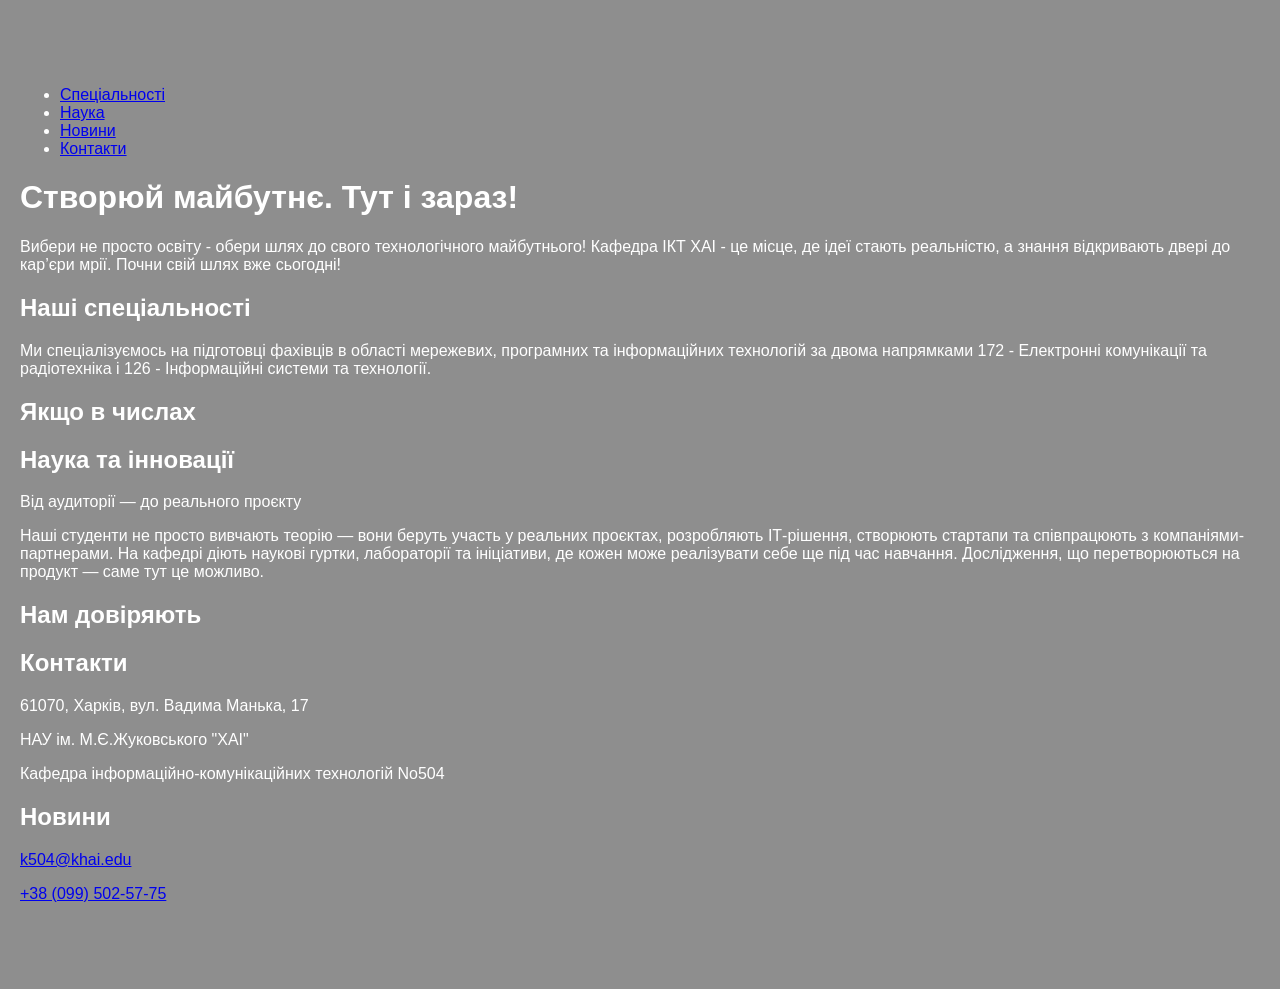
<file: index.html>
<!doctype html>
<html lang="en">
<head>
    <meta charset="UTF-8">
    <meta name="viewport"
          content="width=device-width, user-scalable=no, initial-scale=1.0, maximum-scale=1.0, minimum-scale=1.0">
    <meta http-equiv="X-UA-Compatible" content="ie=edge">
    <title>Homepage | Department of Information and Communication Technologies</title>
    <link rel="stylesheet" href="css/style.css">
</head>
<nav>
    <ul>
        <li><a href="#specialties">Спеціальності</a></li>
        <li><a href="#science">Наука</a></li>
        <li><a href="#news">Новини</a></li>
        <li><a href="#contact">Контакти</a></li>
    </ul>
</nav>
<body>
<h1>Створюй майбутнє. Тут і зараз!</h1>
<p>
    Вибери не просто освіту - обери шлях до свого технологічного майбутнього!
    Кафедра ІКТ ХАІ - це місце, де ідеї
    стають реальністю, а знання відкривають двері до кар’єри мрії. Почни свій
    шлях вже сьогодні!
</p>
<h2 id="specialties">Наші спеціальності</h2>
<p>
    Ми спеціалізуємось на підготовці фахівців в області мережевих, програмних
    та інформаційних технологій за двома
    напрямками 172 - Електронні комунікації та радіотехніка і 126 -
    Інформаційні системи та технології.
</p>
<h2>Якщо в числах</h2>
<h2 id="science">Наука та інновації</h2>
<p>Від аудиторії — до реального проєкту</p>
<p>
    Наші студенти не просто вивчають теорію — вони беруть участь у реальних
    проєктах, розробляють ІТ-рішення,
    створюють стартапи та співпрацюють з компаніями-партнерами. На кафедрі
    діють наукові гуртки, лабораторії та
    ініціативи, де кожен може реалізувати себе ще під час навчання.
    Дослідження, що перетворюються на продукт —
    саме тут це можливо.
</p>
<h2>Нам довіряють</h2>
<h2 id="contact">Контакти</h2>
<p>61070, Харків, вул. Вадима Манька, 17</p>
<p>НАУ ім. М.Є.Жуковського "ХАІ"</p>
<p>Кафедра інформаційно-комунікаційних технологій No504</p>
<h2 id="news">Новини</h2>
</body>
<p><a href="mailto:k504@khai.edu">k504@khai.edu</a></p>
<p>
    <a href="tel:+380995025775">+38 (099) 502-57-75</a>
</p>
</html>
</file>
<file: css/style.css>
body {
    font-family: Arial, sans-serif;
    background-color: #8E8E8E;
    color: #FFF;
    max-width: 1280px;
    margin: 50px auto;
    padding: 20px;
}
</file>
